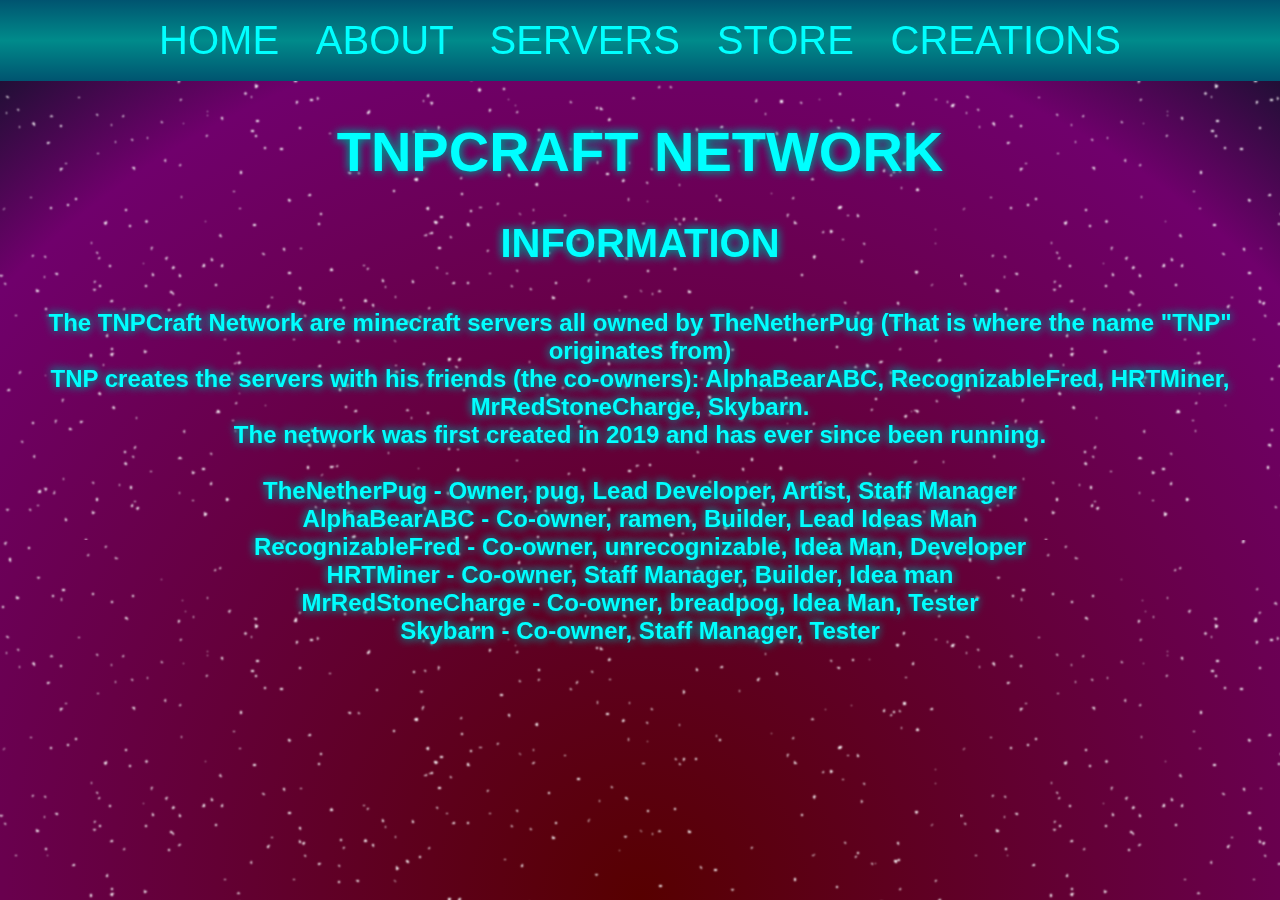
<file: about.html>
<!DOCTYPE html>
<html>
  <head>
    <meta charset="utf-8">
    <meta name="viewport" content="width=device-width">
    <meta property="og:title" content="About | TNPCraft Network" />
    <meta property="og:image" content="https://TheNetherPug.github.io/Images/icon.png" />
    <meta property="og:description" content="Official TNPCraft Network website! It has all the information about TNPCraft and updates!"/>
    <title>About | TNPCraft Network</title>
    <link rel="icon" href="Images/icon.png">
    <link href="about_bg.css" rel="stylesheet" type="text/css" />
    <link href="style_main.css" rel="stylesheet" type="text/css" />
  </head>
  <body>
    <div class="stars"></div>
    <div class="nav">
      <br />
      <ul>
        <a class="navl" href="home"/>
          HOME
        </a>
        <a class="navl" href="about"/>
          ABOUT
        </a>
        <a class="navl" href="servers"/>
          SERVERS
        </a>
        <a class="navl" href="store"/>
          STORE
        </a>
        <a class="navl" href="creations"/>
          CREATIONS
        </a>
        <br />
      </ul>
      <br />
    </div>
    <h1>TNPCRAFT NETWORK</h1>
    <h2>INFORMATION</h2>
    <p class="text"><b>The TNPCraft Network are minecraft servers all owned by TheNetherPug (That is where the name "TNP" originates from)<br />TNP creates the servers with his friends (the co-owners): AlphaBearABC, RecognizableFred, HRTMiner, MrRedStoneCharge, Skybarn.</b><br /><b>The network was first created in 2019 and has ever since been running. <br /><br />TheNetherPug - Owner, pug,  Lead Developer, Artist, Staff Manager<br />AlphaBearABC - Co-owner, ramen, Builder, Lead Ideas Man<br />RecognizableFred - Co-owner, unrecognizable, Idea Man, Developer<br />HRTMiner - Co-owner, Staff Manager, Builder, Idea man<br />MrRedStoneCharge - Co-owner, breadpog, Idea Man, Tester<br />Skybarn - Co-owner, Staff Manager, Tester
  </body>
</html>
</file>
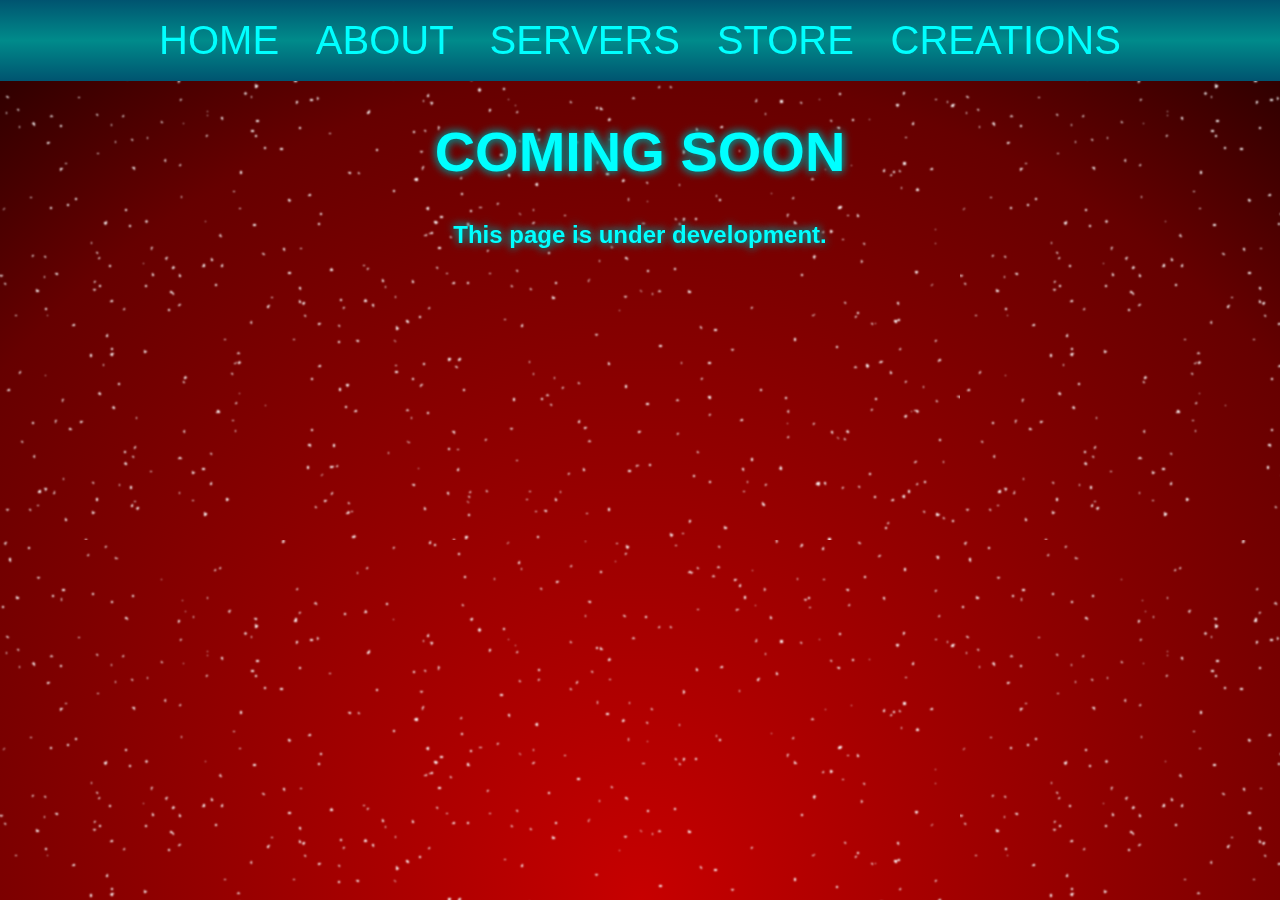
<file: coming_soon.html>
<!DOCTYPE html>
<html>
  <head>
    <meta charset="utf-8">
    <meta name="viewport" content="width=device-width">
    <meta property="og:title" content="Coming Soon | TNPCraft Network" />
    <meta property="og:image" content="https://TheNetherPug.github.io/Images/icon.png" />
    <meta property="og:description" content="Official TNPCraft Network website! It has all the information about TNPCraft and updates!"/>
    <title>Coming Soon | TNPCraft Network</title>
    <link rel="icon" href="Images/icon.png">
    <link href="coming_soon_bg.css" rel="stylesheet" type="text/css" />
    <link href="style_main.css" rel="stylesheet" type="text/css" />
  </head>
  <body>
    <div class="stars"></div>
    <div class="nav">
      <br />
      <ul>
        <a class="navl" href="home"/>
          HOME
        </a>
        <a class="navl" href="about"/>
          ABOUT
        </a>
        <a class="navl" href="servers"/>
          SERVERS
        </a>
        <a class="navl" href="store"/>
          STORE
        </a>
        <a class="navl" href="creations"/>
          CREATIONS
        </a>
        <br />
      </ul>
      <br />
    </div>
    <h1>COMING SOON</h1>
    <h3>This page is under development.</h3>
  </body>
</html>
</file>
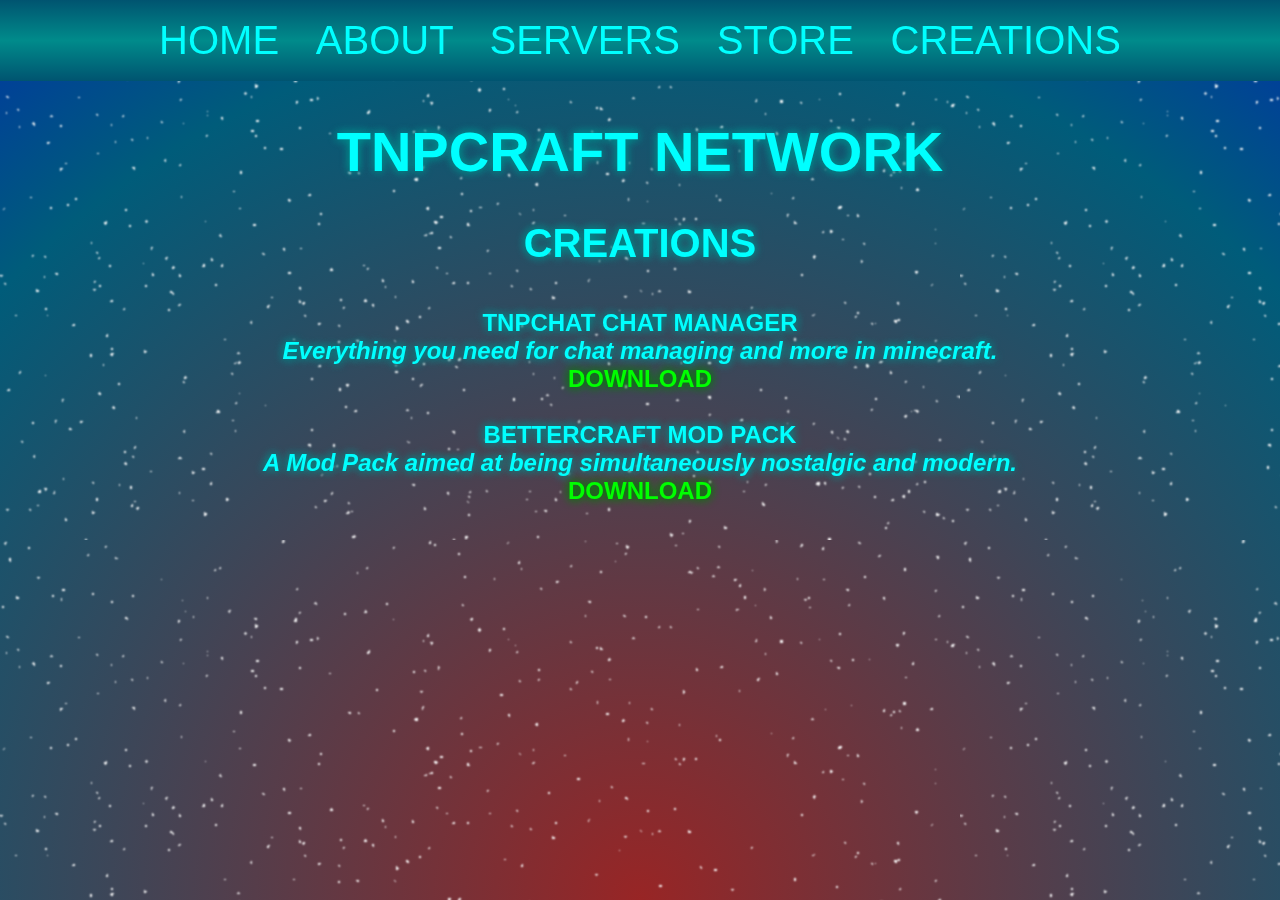
<file: creations.html>
<!DOCTYPE html>
<html>
  <head>
    <meta charset="utf-8">
    <meta name="viewport" content="width=device-width">
    <meta property="og:title" content="Creations | TNPCraft Network" />
    <meta property="og:image" content="https://TheNetherPug.github.io/Images/icon.png" />
    <meta property="og:description" content="Official TNPCraft Network website! It has all the information about TNPCraft and updates!"/>
    <title>Creations | TNPCraft Network</title>
    <link rel="icon" href="Images/icon.png">
    <link href="creations_bg.css" rel="stylesheet" type="text/css" />
    <link href="style_main.css" rel="stylesheet" type="text/css" />
  </head>
  <body>
    <div class="stars"></div>
    <div class="nav">
      <br />
      <ul>
        <a class="navl" href="home"/>
          HOME
        </a>
        <a class="navl" href="about"/>
          ABOUT
        </a>
        <a class="navl" href="servers"/>
          SERVERS
        </a>
        <a class="navl" href="store"/>
          STORE
        </a>
        <a class="navl" href="creations"/>
          CREATIONS
        </a>
        <br />
      </ul>
      <br />
    </div>
    <h1>TNPCRAFT NETWORK</h1>
    <h2>CREATIONS</h2>
    <ul>
      <p class="text"/><b>TNPCHAT CHAT MANAGER<br /><i>Everything you need for chat managing and more in minecraft.</i><br /><a href="https://www.spigotmc.org/resources/tnpchat-ultimate-chat-manager.103116/" class="download">DOWNLOAD</a><br /><br />BETTERCRAFT MOD PACK<br /><i>A Mod Pack aimed at being simultaneously nostalgic and modern.</i><br /><a href="https://www.curseforge.com/minecraft/modpacks/bettercraftpack" class="download">DOWNLOAD</a></b></p>
    </ul>
  </body>
</html>
</file>
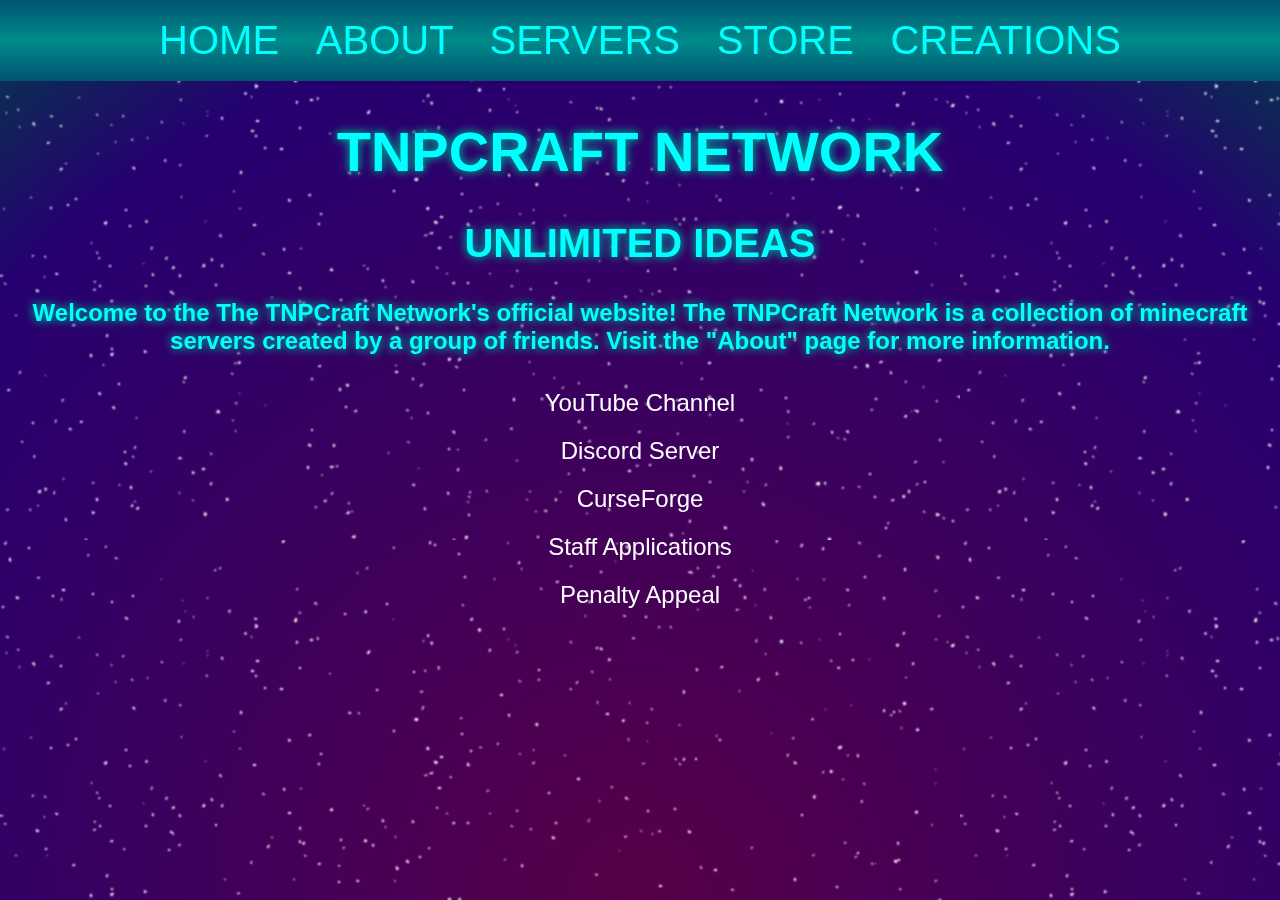
<file: home.html>
<!DOCTYPE html>
<html>
  <head>
    <meta charset="utf-8">
    <meta name="viewport" content="width=device-width">
    <meta property="og:title" content="Home | TNPCraft Network" />
    <meta property="og:image" content="https://TheNetherPug.github.io/Images/icon.png" />
    <meta property="og:description" content="Official TNPCraft Network website! It has all the information about TNPCraft and updates!"/>
    <title>Home | TNPCraft Network</title>
    <link rel="icon" href="Images/icon.png">
    <link href="home_bg.css" rel="stylesheet" type="text/css" />
    <link href="style_main.css" rel="stylesheet" type="text/css" />
  </head>
  <body>
    <div class="stars"></div>
    <div class="nav">
      <br />
      <ul>
        <a class="navl" href="home"/>
          HOME
        </a>
        <a class="navl" href="about"/>
          ABOUT
        </a>
        <a class="navl" href="servers"/>
          SERVERS
        </a>
        <a class="navl" href="store"/>
          STORE
        </a>
        <a class="navl" href="creations"/>
          CREATIONS
        </a>
        <br />
      </ul>
      <br />
    </div>
    <h1>TNPCRAFT NETWORK</h1>
    <h2>UNLIMITED IDEAS</h2>
    <h3>Welcome to the The TNPCraft Network's official website! The TNPCraft Network is a collection of minecraft servers created by a group of friends. Visit the "About" page for more information.</h3>
    <div class="links">
      <button class="sl" onclick="location.assign('https://www.youtube.com/channel/UC9Xf9FeV-M6bAmJM8IFAM5w')"/>
        YouTube Channel
      </button>
      <button class="sl" onclick="location.assign('https://discord.gg/FuuBJ9eewA')"/>
        Discord Server
      </button>
      <button class="sl" onclick="location.assign('https://www.curseforge.com/members/thenetherpug/projects')"/>
        CurseForge
      </button>
      <button class="sl" onclick="location.assign('https://forms.gle/Mufmc8pWZ6KBfgH67')"/>
        Staff Applications
      </button>
      <button class="sl" onclick="location.assign('https://forms.gle/t2ECETqppK4vKsug7')"/>
        Penalty Appeal
      </button>
    </div>
  </body>
</html>
</file>
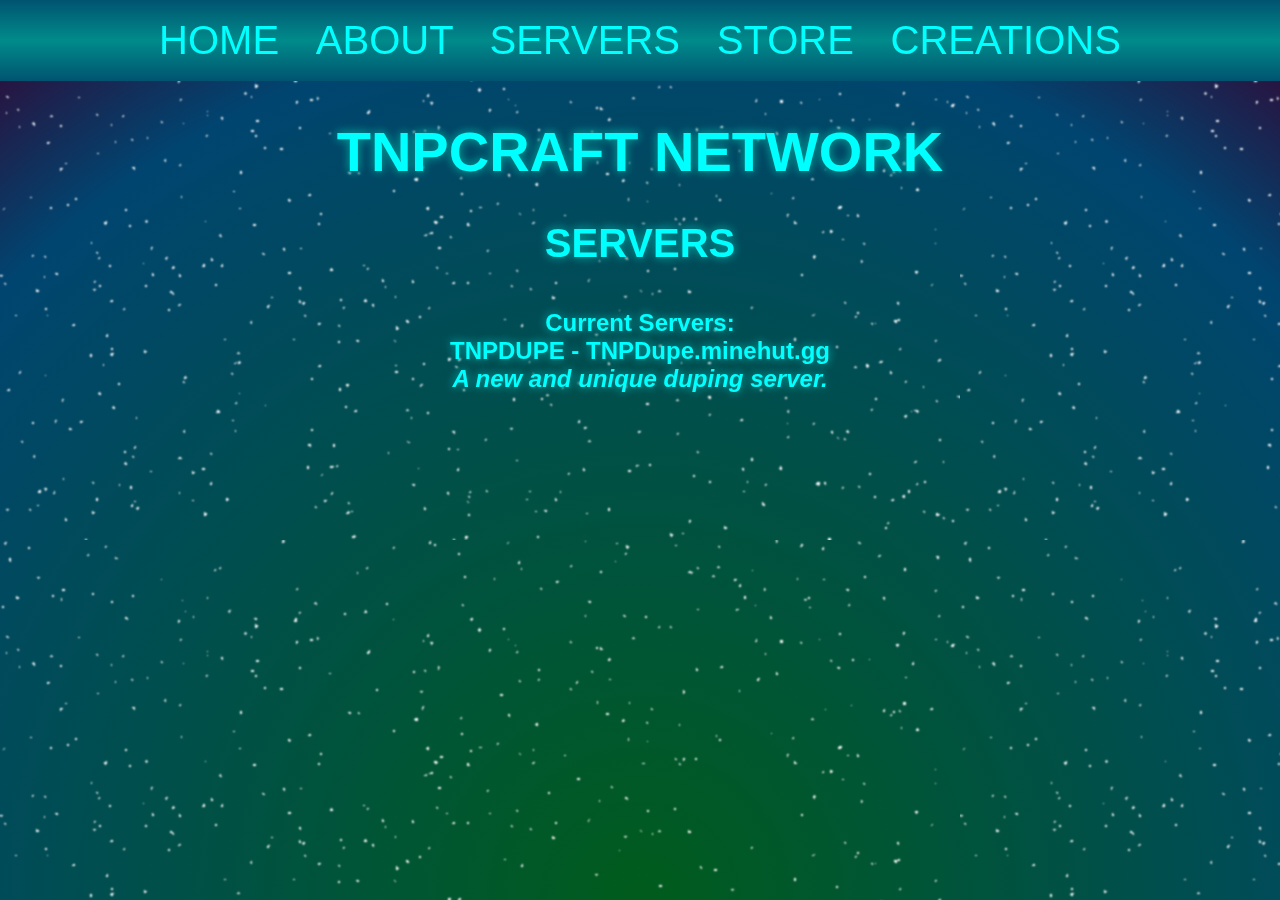
<file: servers.html>
<!DOCTYPE html>
<html>
  <head>
    <meta charset="utf-8">
    <meta name="viewport" content="width=device-width">
    <meta property="og:title" content="Servers | TNPCraft Network" />
    <meta property="og:image" content="https://TheNetherPug.github.io/Images/icon.png" />
    <meta property="og:description" content="Official TNPCraft Network website! It has all the information about TNPCraft and updates!"/>
    <title>Servers | TNPCraft Network</title>
    <link rel="icon" href="Images/icon.png">
    <link href="servers_bg.css" rel="stylesheet" type="text/css" />
    <link href="style_main.css" rel="stylesheet" type="text/css" />
  </head>
  <body>
    <div class="stars"></div>
    <div class="nav">
      <br />
      <ul>
        <a class="navl" href="home"/>
          HOME
        </a>
        <a class="navl" href="about"/>
          ABOUT
        </a>
        <a class="navl" href="servers"/>
          SERVERS
        </a>
        <a class="navl" href="store"/>
          STORE
        </a>
        <a class="navl" href="creations"/>
          CREATIONS
        </a>
        <br />
      </ul>
      <br />
    </div>
    <h1>TNPCRAFT NETWORK</h1>
    <h2>SERVERS</h2>
    <p class="text"><b>Current Servers:</b><br /><b>TNPDUPE - TNPDupe.minehut.gg<br /><i>A new and unique duping server.</p>
  </body>
</html>
</file>
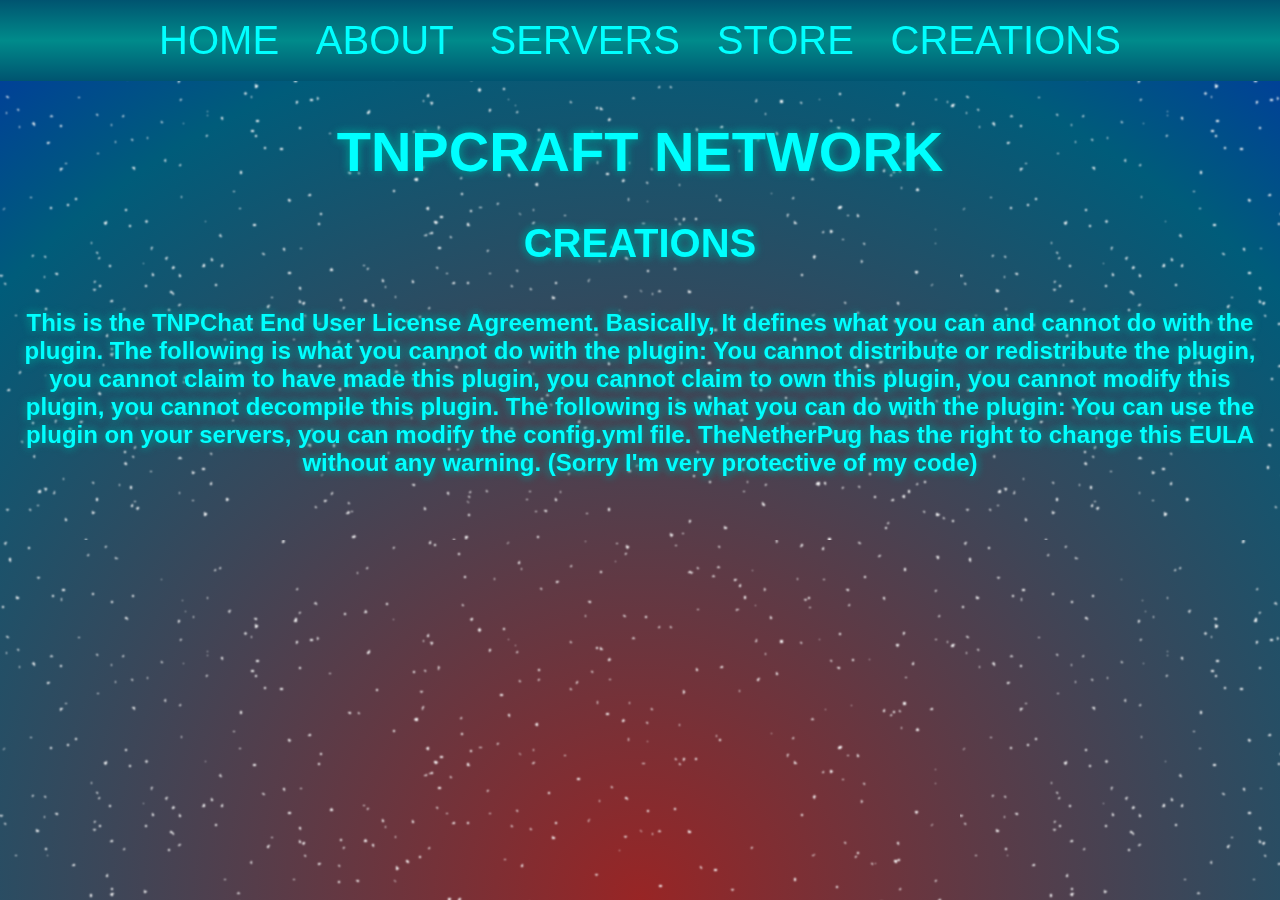
<file: tnpchat.html>
<!DOCTYPE html>
<html>
  <head>
    <meta charset="utf-8">
    <meta name="viewport" content="width=device-width">
    <meta property="og:title" content="TNPChat EULA | TNPCraft Network" />
    <meta property="og:image" content="https://TheNetherPug.github.io/Images/icon.png" />
    <meta property="og:description" content="Official TNPCraft Network website! It has all the information about TNPCraft and updates!"/>
    <title>TNPChat EULA | TNPCraft Network</title>
    <link rel="icon" href="Images/icon.png">
    <link href="creations_bg.css" rel="stylesheet" type="text/css" />
    <link href="style_main.css" rel="stylesheet" type="text/css" />
  </head>
  <body>
    <div class="stars"></div>
    <div class="nav">
      <br />
      <ul>
        <a class="navl" href="home"/>
          HOME
        </a>
        <a class="navl" href="about"/>
          ABOUT
        </a>
        <a class="navl" href="servers"/>
          SERVERS
        </a>
        <a class="navl" href="store"/>
          STORE
        </a>
        <a class="navl" href="creations"/>
          CREATIONS
        </a>
        <br />
      </ul>
      <br />
    </div>
    <h1>TNPCRAFT NETWORK</h1>
    <h2>CREATIONS</h2>
    <ul>
      <p class="text"/><b>This is the TNPChat End User License Agreement. Basically, It defines what you can and cannot do with the plugin. The following is what you cannot do with the plugin: You cannot distribute or redistribute the plugin, you cannot claim to have made this plugin, you cannot claim to own this plugin, you cannot modify this plugin, you cannot decompile this plugin. The following is what you can do with the plugin: You can use the plugin on your servers, you can modify the config.yml file. TheNetherPug has the right to change this EULA without any warning. (Sorry I'm very protective of my code)</p>
    </ul>
  </body>
</html>
</file>
<file: about_bg.css>
body {
  background: radial-gradient(circle at bottom, #570000 0, #70006c 80%, #00151f 100%);
}
</file>
<file: style_main.css>
html {
  scroll-behavior: smooth;
}

.stars {
  z-index: -2;
  position: fixed;
  background-image: url("Images/stars.webp");
  height: 150%;
  width: 150%;
}

ul {
  margin: 0;
  padding: 0;
  list-style-type: none;
  display: inline;
}

body {
  background-repeat: no-repeat;
  margin: 0;
  padding: 0;
  background-attachment: fixed;
} 

.nav {
  text-align: center;
  background-image: linear-gradient(#005470 0%, darkcyan 50%, #005470 100%);
}


.navl {
  text-decoration: none;
  display: inline;
  color: aqua;
  background-color: rgba(0, 0, 0, 0);
  font-family: 'Gill Sans', 'Gill Sans MT', Calibri, 'Trebuchet MS', sans-serif;
  font-size: 250%;
  padding: 1% 1%;
  border: none;
  height: 300%;
}

@media screen and (max-width: 800px) {
  .navl {
    font-size: 140%;
  }
}

.sl {
  z-index: -1;
}

.sl {
  text-decoration: none;
  display: inline;
  color: white;
  background-color: rgba(0, 0, 0, 0);
  font-family: 'Gill Sans', 'Gill Sans MT', Calibri, 'Trebuchet MS', sans-serif;
  font-size: 150%;
  padding: 10px 10px;
  border: none;
  height: 300%;
  width: 50%
}

.text {
  text-decoration: none;
  text-align: center;
  color: aqua;
  background-color: rgba(0, 0, 0, 0);
  text-shadow: 0 0 10px darkcyan, 0 0 10px darkcyan;
  font-family: 'Gill Sans', 'Gill Sans MT', Calibri, 'Trebuchet MS', sans-serif;
  font-size: 150%;
  padding: 10px 10px;
  border: none;
  height: 300%;
  
}

.sl:hover {
  color: white;
  text-shadow: 0 0 8px rgba(255, 255, 255, 1.00), 0 0 8px rgba(255, 255, 255, 1.00);
}

.links {
  text-align: center;
}

.sl:active {
  color: red;
  text-shadow: 0 0 8px red, 0 0 8px red;
}

.download {
  z-index: -1;
  text-decoration: none;
  text-align: center;
  color: lime;
  background-color: rgba(0, 0, 0, 0);
  text-shadow: 0 0 10px green, 0 0 10px green;
  font-family: 'Gill Sans', 'Gill Sans MT', Calibri, 'Trebuchet MS', sans-serif;
  font-size: 100%;
  padding: 10px 10px;
  border: none;
  height: 300%;
  
}

.und {
  color: red;
  background-color: rgba(0, 0, 0, 0);
  text-shadow: 0 0 10px darkred, 0 0 10px darkred;
  font-size: 100%;
  padding: 10px 10px;
  border: none;
  height: 300%;
  
}

.download {
  transition-duration: 0.3s;
}

.und {
  transition-duration: 0.3s;
}

.und:hover {
  color: white;
  text-shadow: 0 0 12px rgba(255, 255, 255, 0.418), 0 0 8px rgba(255, 255, 255, 0.418);
}

.download:hover {
  color: white;
  text-shadow: 0 0 12px rgba(255, 255, 255, 0.418), 0 0 8px rgba(255, 255, 255, 0.418);
}

.und:active {
  transition-duration: 0s;
}

.und:active {
  text-shadow: 0 0 18px rgba(255, 255, 255, 1.00), 0 0 8px rgba(255, 255, 255, 1.00);
}

.download:active {
  transition-duration: 0s;
}

.download:active {
  text-shadow: 0 0 18px rgba(255, 255, 255, 1.00), 0 0 8px rgba(255, 255, 255, 1.00);
}

.navl {
  transition-duration: 0.3s;
}

.navl:hover {
  color: white;
  text-shadow: 0 0 12px rgba(255, 255, 255, 0.418), 0 0 8px rgba(255, 255, 255, 0.418);
}

.navl:active {
  transition-duration: 0s;
}

.navl:active {
  text-shadow: 0 0 18px rgba(255, 255, 255, 1.00), 0 0 8px rgba(255, 255, 255, 1.00);
}

h1 {
  color: aqua;
  font-family: 'Gill Sans', 'Gill Sans MT', Calibri, 'Trebuchet MS', sans-serif;
  text-shadow: 0 0 10px darkcyan, 0 0 10px darkcyan;
  font-size: 350%;
  text-align: center;
}

h2 {
  color: aqua;
  font-family: 'Gill Sans', 'Gill Sans MT', Calibri, 'Trebuchet MS', sans-serif;
  text-shadow: 0 0 10px darkcyan, 0 0 10px darkcyan;
  font-size: 250%;
  text-align: center;
}

h3 {
  color: aqua;
  font-family: 'Gill Sans', 'Gill Sans MT', Calibri, 'Trebuchet MS', sans-serif;
  text-shadow: 0 0 10px darkcyan, 0 0 10px darkcyan;
  font-size: 150%;
  text-align: center;
}
</file>
<file: coming_soon_bg.css>
body {
  background: radial-gradient(circle at bottom, #c70000 0, #660000 75%, #1f0000 100%);
}
</file>
<file: creations_bg.css>
body {
  background: radial-gradient(circle at bottom, #982525 0, #005c7a 80%, #0036a3 100%);
}
</file>
<file: home_bg.css>
body {
  background: radial-gradient(circle at bottom, #570047 0, #250070 80%, #003f47 100%);
}
</file>
<file: servers_bg.css>
body {
  background: radial-gradient(circle at bottom, #005c1c 0, #004570 80%, #38002e 100%);
}
</file>
